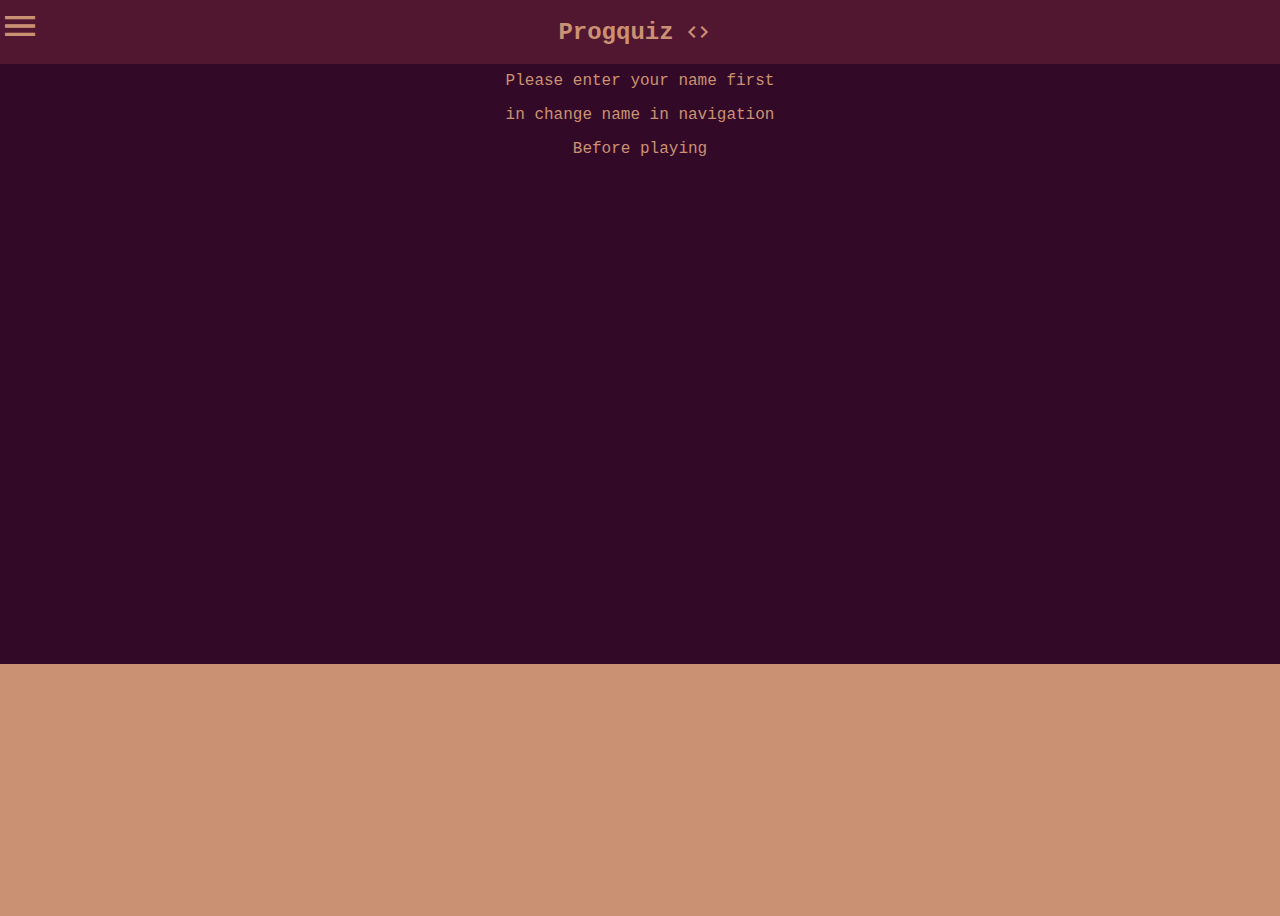
<file: index.html>
<!DOCTYPE html>
<html lang="en">

<head>
    <meta charset="UTF-8">
    <meta name="viewport" content="width=device-width, initial-scale=1.0">
    <title>PROGQUIZ</title>
    <script src="./script/jquery.js"></script>
    <link rel="stylesheet" href="./css/font.css">
    <link rel="stylesheet" href="./css/index.css">

</head>

<body>
    <div class="container">
        <div class="headerContainer">
            <div class="logo">
                <h2>Progquiz</h2>
                <i class="material-icons"> code </i>
            </div>
            <button class="navigationOpenButton">
                <i class="material-icons"> menu</i>
            </button>
        </div>
        <div class="navigation ">
            <button class="navigationCloseButton">
                <i class="material-icons"> close </i>
            </button>

            <ul>
                <li class="navigationItem">Home <i class="material-icons">home</i></li>
                <li class="navigationItem">Highscore <i class="material-icons">leaderboard</i></li>
                <li class="navigationItem">About <i class="material-icons"> info </i> </li>
                <li class="navigationItem">Changename <i class="material-icons"> autorenew </i> </li>
            </ul>
        </div>

        <div class="homeContainer subContainer active">
            <div class="warningNoUsername active">
                <p>Please enter your name first</p>
                <p>in change name in navigation</p>
                <p>Before playing </p>
            </div>
            <div class="playingWithUsername">
                <p class="playerName"></p>
                <p>Click PLAY to start playing games</p>
                <button class="playButton">PLAY</button>
            </div>
        </div>

        <div class="changeNameContainer subContainer">
            <h2>Change name</h2>

            <div class="inputNameContainer">
                <input maxlength=7 type="text" class="username" placeholder="Please enter username.">
                <button class="saveButton saveUsernamebutton">
                    <i class="material-icons">beenhere</i>
                </button>
            </div>

        </div>
        <div class="aboutContainer subContainer">
            <h2>This is Progquiz App</h2>
            <p>This application will help you to learn programming in a fun way.</p>
            <p>Please enter first your name in navigation Change name</p>
        </div>
        <div class="highscoreContainer subContainer">
            <h2>Highscore(Highest-Lowest)</h2>
            
            <button class="refreshButton"><i class="material-icons">autorenew</i></button>
            <div class="playerlistContainer">
                <div class="headerListContainer">
                    <div class="gameh game1">QuizGame</div>
                    <div class="gameh game2">Wackamole</div>
                    <div class="gameh game3">CompleteTheCode</div>
                    <div class="gameh game4">Game4</div>
                    <div class="gameh game5">Game5</div>
                </div>
                <div class="playerListContainer">
                    <div class="game1 gamep">
                        
                    </div>
                    <div class="game2 gamep">

                    </div>
                    <div class="game3 gamep">

                    </div>
                    <div class="game4 gamep">

                    </div>
                    <div class="game5 gamep">

                    </div>
                </div>
            </div>

        </div>

        <div class="gameLobby subContainer">
            <h2>Game List</h2>
            <div class="gameContainer">
                <button type="submit" class="quizGameButtongame" >Quiz Game</button>
                <button type="submit" class="wackAmoleButtongame">Wack a Mole</button>
                <button type="submit" class="completeCodegame">Complete the code</button>

            </div>
        </div>

    </div>

    <script src="script/index.js"></script>
    <script src="script/designScript.js"></script>

</body>

</html>
</file>
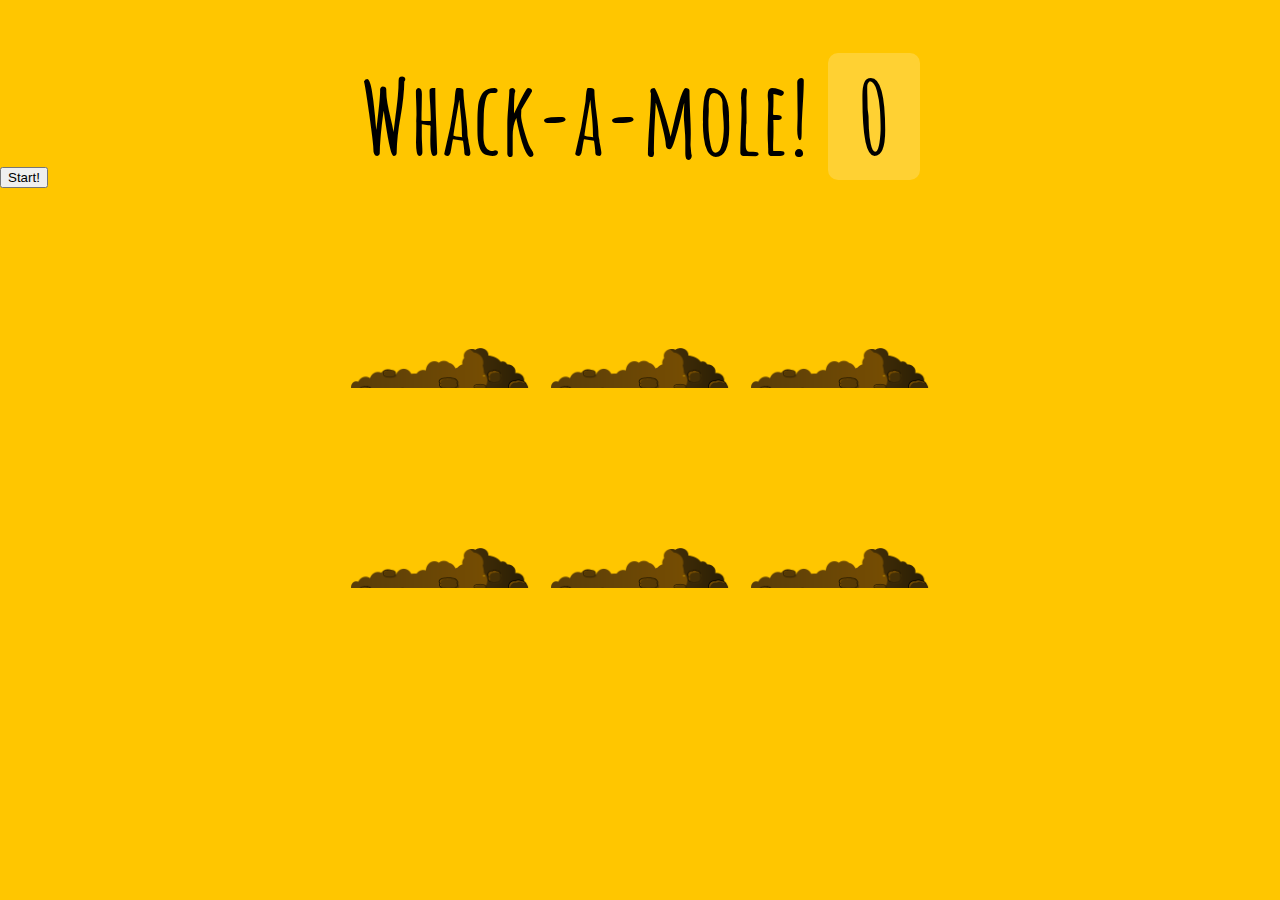
<file: Whack-a-mole-game-master/index.html>
<!DOCTYPE html>
<html lang="en">
  <head>
    <meta charset="UTF-8" />
    <title>Whack A Mole!</title>
    <link href="https://fonts.googleapis.com/css?family=Amatic+SC:400,700" rel="stylesheet" type="text/css" />
    <link rel="stylesheet" href="style.css" />
  </head>
  
  <body>
    <h1>Whack-a-mole! <span class="score">0</span></h1>
    <button onClick="startGame()">Start!</button>
    
    <div class="game">
      <div class="hole hole1">
        <div class="mole"></div>
      </div>
      <div class="hole hole2">  
        <div class="mole"></div>
      </div>
      <div class="hole hole3">
        <div class="mole"></div>
      </div>
      <div class="hole hole4">
        <div class="mole"></div>
      </div>
      <div class="hole hole5">
        <div class="mole"></div>
      </div>
      <div class="hole hole6">
        <div class="mole"></div>
      </div>
    </div>

    <script>
      const holes = document.querySelectorAll(".hole");
      const scoreBoard = document.querySelector(".score");
      const moles = document.querySelectorAll(".mole");
      let lastHole;
      let timeUp = false;
      let score = 0;
      function randomTime(min, max) {
        return Math.round(Math.random() * (max - min) + min);
      }
      function randomHole(holes) {
        const idx = Math.floor(Math.random() * holes.length);
        const hole = holes[idx];
        if (hole === lastHole) {
          console.log("Ah nah thats the same one bud");
          return randomHole(holes);
        }
        lastHole = hole;
        return hole;
      }
      function peep() {
        const time = randomTime(200, 1000);
        const hole = randomHole(holes);
        hole.classList.add("up");
        setTimeout(() => {
          hole.classList.remove("up");
          if (!timeUp) peep();
        }, time);
      }
      function startGame() {
        scoreBoard.textContent = 0;
        timeUp = false;
        score = 0;
        peep();
        setTimeout(() => (timeUp = true), 10000);
      }
      function bonk(e) {
        if (!e.isTrusted) return; // cheater!
        score++;
        this.parentNode.classList.remove("up");
        scoreBoard.textContent = score;
      }
      moles.forEach(mole => mole.addEventListener("click", bonk));
    </script>

  </body>
</html>
</file>
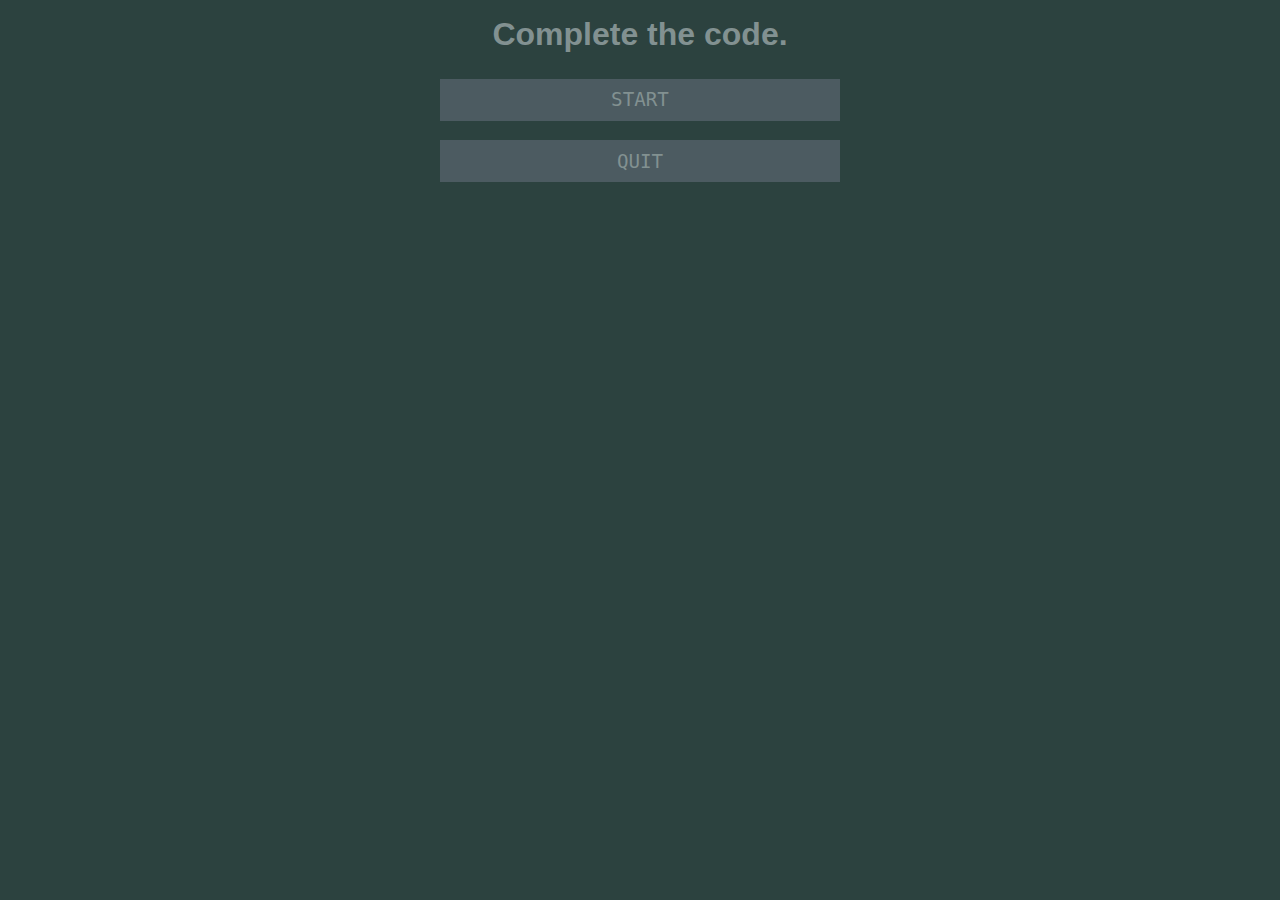
<file: CompleteCode/startGame.html>
<!DOCTYPE html>
<html lang="en">

<head>
    <meta charset="UTF-8">
    <meta name="viewport" content="width=device-width, initial-scale=1.0">
    <title>Complete The Code</title>
    <link rel="stylesheet" href="../css/font.css">
    <link rel="stylesheet" href="style.css">
    
    <script src="../script/jquery.js"></script>
    <script src="../script/questionBank.js"></script>
</head>

<body>


    <div class="container">
        <div class="questionContainer">
            <h2 class="questionNumber">Question number</h2>
            <div class="question">
            </div>
            <div class="mainQuestion">
                dsmadlaslidajijadsl <input placeholder="Enter Answer here." type="text"> adasds
            </div>
            <button class="nextButton"><i class="material-icons">
                    done_outline
            </i></button>
            <div class="answer">
            </div>
        </div>


        <div class="homeContainer active">
            <h1>Complete the code.</h1>
            <div class="buttonContainer">
                <button class="startButton">
                    START
                </button>
                <button class="buttonQuit">
                    QUIT
                </button>
            </div>
        </div>


        <div class="endContainer">
            <h1>Complete the code.</h1>
            <p class="finalScoretext">FInal Score</p>
            <div class="buttonContainer">
                <button>
                    RETRY
                </button>
                <button class="buttonQuit">
                    QUIT
                </button>
            </div>
        </div>


    </div>

    <script src="designScript.js"></script>
    <script src="script.js"></script>
</body>

</html>
</file>
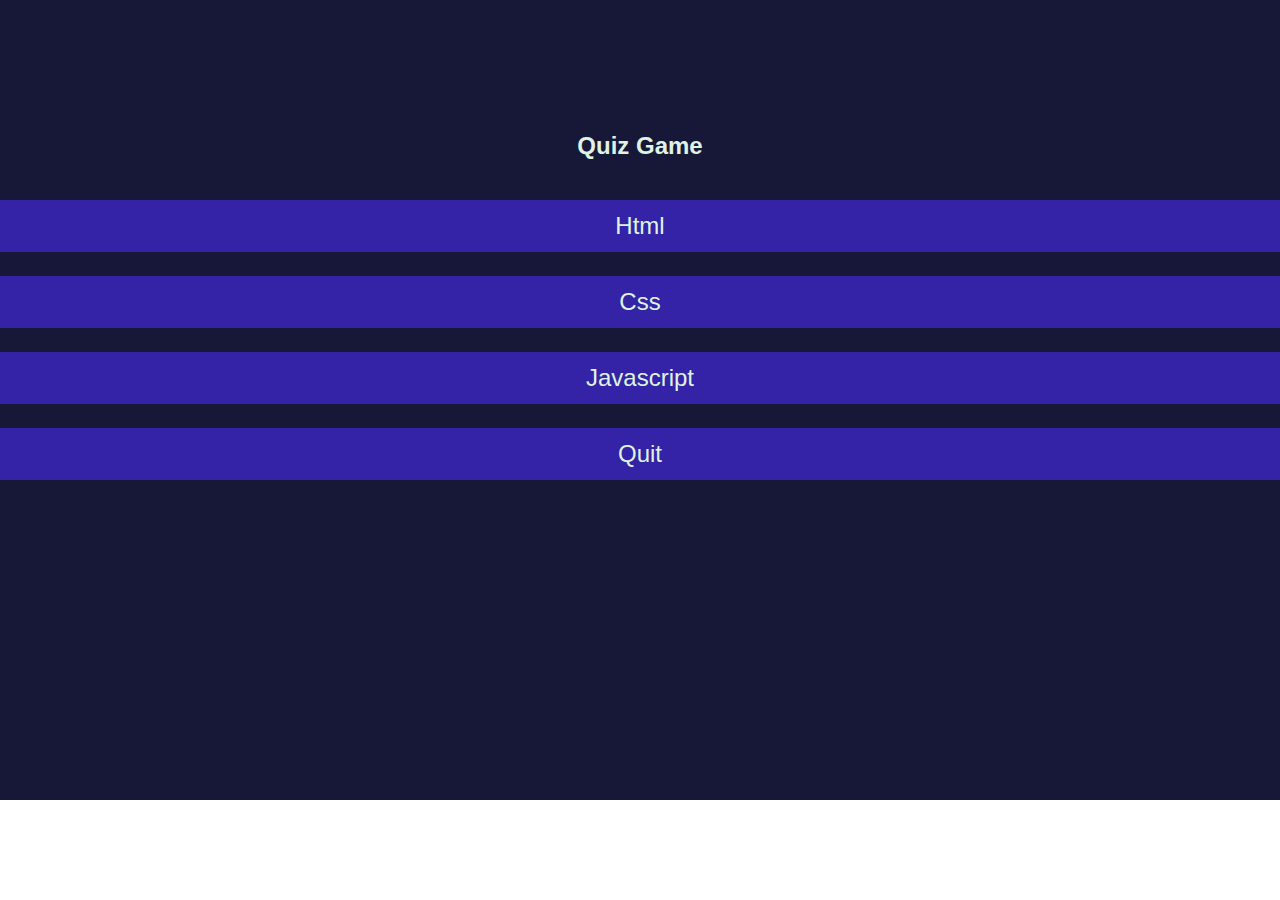
<file: Quizgame/startGame.html>
<!DOCTYPE html>
<html lang="en">
<head>
    <meta charset="UTF-8">
    <meta name="viewport" content="width=device-width, initial-scale=1.0">
    <title>Quiz Game</title>
    <link rel="stylesheet" href="../css/font.css">
    <link rel="stylesheet" href="style.css">
    <script src="../script/jquery.js"></script>
    <script src="../script/questionBank.js"></script>
</head>
<body>
    <div class="container">
        
        <div class="beginContainer active">
            <h2>Quiz Game</h2>
            <p class="welcomeScreen"></p>
            <div class="buttonContainer">
                <button class="htmlButton">Html</button>
                <button class="cssButton">Css</button>
                <button class="jscriptButton">Javascript</button>
                <button class="quizQuit">Quit</button>
            </div>
        </div>



        <div class="questionContainer ">
            <h2 class="questionCount">Question </h2>
            <p class="question">Lorem ipsum dolor sit amet consectetur adipisicing elit. Id modi magnam doloremque.</p>
            
            <div class="buttonContainer">
                <button class="choice choice1" data-number=1>Choice1</button>
                <button class="choice choice2" data-number=2>Choice2</button>
                <button class="choice choice3" data-number=3>Choice3</button>
                <button class="choice choice4" data-number=4>Choice4</button>
            </div>
        </div>

        
        <div class="endContainer">
            <h2 class="finalScore">Your Score</h2>
            <div class="buttonContainer">
                <button>RETRY</button>
                <button>QUIT</button>
            </div>
        </div>
    </div>

    <script src="designScript.js"></script>
    <script src="script.js"></script>
    
</body>
</html>
</file>
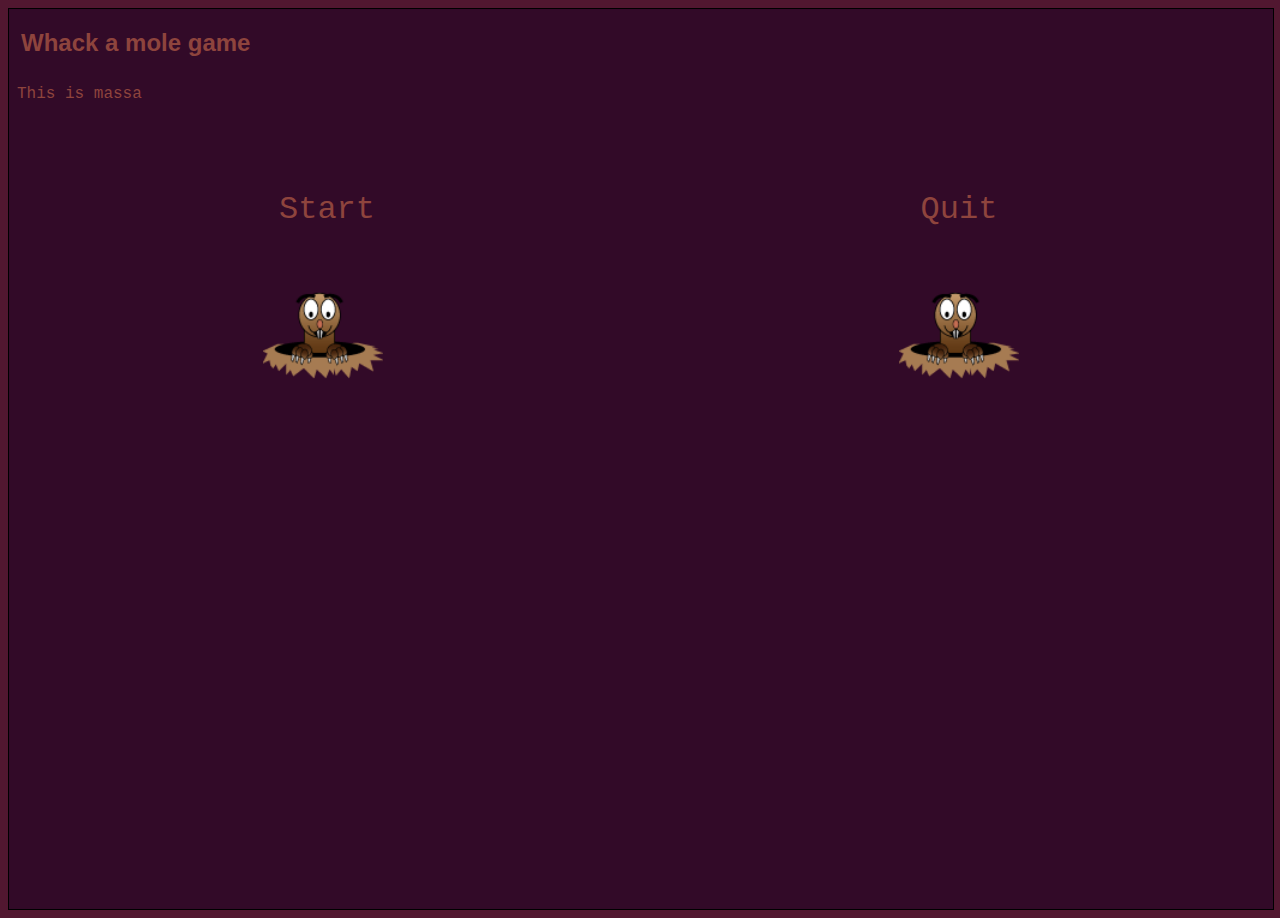
<file: whackamole/startGame.html>
<!DOCTYPE html>
<html lang="en">

<head>
    <meta content="text/html;charset=utf-8" http-equiv="Content-Type">
    <meta content="utf-8" http-equiv="encoding">

    <script src="../script/jquery.js"></script>
    <link rel="stylesheet" href="../css/font.css">
    <link rel="stylesheet" href="style.css">
    <script src="../script/questionBank.js"></script>
</head>

<body>
    <div class="container">

        <div class="homeContainer active">
            <div class="beginContainer active">
                <h2>Whack a mole game</h2>
                <p class="greetings">This is massa</p>
                <div class="moleContainer">
                    <div class="moleStart moleSub">
                        <p>Start</p>
                        <div class="molePic alive"></div>
                    </div>
                    <div class="moleQuit moleSub">
                        <p>Quit</p>
                        <div class="molePic alive"></div>
                    </div>
                </div>
            </div>

            <div class="endContainer">
                <h2>Whack a mole</h2>
                <p class="endScore">Your score</p>
                <div class="moleContainer">
                    <div class="moleStart moleSub">
                        <p>Retry</p>
                        <div class="molePic alive"></div>
                    </div>
                    <div class="moleQuit moleSub">
                        <p>Quit</p>
                        <div class="molePic alive"></div>
                    </div>
                </div>
            </div>
        </div>


        <div class="questionStatistic">
            <h2 class="question">
                Question
            </h2>
        </div>
        <div class="questionContainer">
            Lorem, ipsum dolor sit amet consectetur adipisicing elit. Consequatur consequuntur qui officia.
        </div>
        <div class="choices">
            <div class="choice choice1 " data-number=1>
                <div class="image alive"></div>
                <p>HTML LANG LAMKA</p>
            </div>
            <div class="choice choice1" data-number=2>
                <div class="image alive"></div>
                <p>HTML LANG LAMKA</p>
            </div>
            <div class="choice choice1" data-number=3>
                <div class="image alive"></div>
                <p>HTML LANG LAMKA</p>
            </div>
            <div class="choice choice1" data-number=4>
                <div class="image alive"></div>
                <p>HTML LANG LAMKA</p>
            </div>
        </div>
        <div class="finishedContainer ">
            <button class="closeButton"><i class="material-icons">close</i></button>
        </div>

        <div class="resultContainer">
            <h2 class="headingResultContainer"></h2>
        </div>

    </div>

    <script src="script.js"></script>
</body>

</html>
</file>
<file: css/font.css>
@font-face{
  font-family: 'Ubuntu', sans-serif;
  src: url(/css/fonts/Ubuntu-Regular.ttf);
}
@font-face{
  font-family: 'Ubuntu Mono', monospace;
  src: url(/css/fonts/UbuntuMono-Regular.ttf);
}
@font-face{
  font-family: 'Fjalla One', sans-serif;
  src: url(/css/fonts/FjallaOne-Regular.ttf);
}
@font-face{
  font-family: 'Balsamiq Sans', cursive;
  src: url(/css/fonts/BalsamiqSans-Bold.ttf);
}
:root{
    --font1 : 'Ubuntu', sans-serif;
    --font2 : 'Ubuntu Mono', monospace;
    --font3 : 'Fjalla One', sans-serif;
    --font4 : 'Balsamiq Sans', cursive;


    --color1 : #320A28;
    --color2 : #511730;
    --color3 : #8E443D;
    --color4 : #CB9173;
    --color5 : #E0D68A;
}
@font-face {
    font-family: 'Material Icons';
    font-style: normal;
    font-weight: 400;
    src: url(https://example.com/MaterialIcons-Regular.eot); /* For IE6-8 */
    src: local('Material Icons'),
      local('MaterialIcons-Regular'),
      url(./MaterialIcons-Regular.ttf) format('truetype');
  }


  .material-icons {
    font-family: 'Material Icons';
    font-weight: normal;
    font-style: normal;
    font-size: 24px;  /* Preferred icon size */
    display: inline-block;
    line-height: 1;
    text-transform: none;
    letter-spacing: normal;
    word-wrap: normal;
    white-space: nowrap;
    direction: ltr;
  
    /* Support for all WebKit browsers. */
    -webkit-font-smoothing: antialiased;
    /* Support for Safari and Chrome. */
    text-rendering: optimizeLegibility;
  
    /* Support for Firefox. */
    -moz-osx-font-smoothing: grayscale;
  
    /* Support for IE. */
    font-feature-settings: 'liga';
  }
</file>
<file: css/index.css>
*{
    margin: 0;
    padding: 0;
}
body{
    background: var(--color4);
}
.container{
    position: relative;
}
.container .headerContainer{
    background: var(--color2);
    color: var(--color4);
    position: relative;
}
.container .headerContainer button{
    background: transparent;
    border: none;
    position: absolute;
    left: 0;
    top: 10%;
}
.container .headerContainer button i{
    color: var(--color4);
    font-size: 2.5rem;
}

.container .headerContainer .logo{
    padding: 0.5em;
    display: flex;
    align-items: center;
    justify-content: center;
    font-family: var(--font2);
}
.container .headerContainer .logo i{
    padding: 0.5em;
}
.container .navigation{
    z-index: 2;
    background: var(--color3);
    color: var(--color1);
    width: max-content;
    padding: 0.5em;
    height: 100vh;
    position: absolute;
    top: 0;
    left: -100%;
    transition: 200ms ease-out;
}
.container .navigation.active{
    left: 0;
    transition: 200ms ease-out;
}
.container .navigation button{
    background: transparent;
    border: none;
    position: absolute;
    right: 5%;
    color: var(--color1);
}
.container .navigation button i{
    font-size: 2.2rem;
}
.container .navigation button:hover{
    cursor: pointer;
}

.container .navigation ul{
    margin-top: 2em;
    list-style-type: none;
    font-family: var(--font2);
    font-size: 2rem;

}
.container .navigation ul li{
    padding: 0.5em;
    text-align: center;
}
.container .navigation ul li:hover{
    background: var(--color1);
    color: var(--color3);
    cursor: pointer;
}
.container .subContainer{
    width: 100%;
    height: 600px;
    background: var(--color1);
}
.container .homeContainer{
    text-align: center;
    transform: scale(0);
    display: none;
    
}
.container .homeContainer.active{
    transform: scale(1);
    display: block;
}
.container .homeContainer h2{
    font-family: var(--font2);
    color: var(--color4);
    padding: 0.5em;
}
.container .homeContainer p{
    font-family: var(--font2);
    color: var(--color4);
    padding: 0.5em;
}

.container .homeContainer .warningNoUsername{
    display: none;
}
.container .homeContainer .warningNoUsername.active{
    display: block;
}
.container .homeContainer .playingWithUsername{
    display: none;
}
.container .homeContainer .playingWithUsername.active{
    display: block;
}

.container .gameLobby{
    display: none;
}
.container .gameLobby .gameContainer{
    display: flex;
    flex-direction: column;
    
}

.container .gameLobby.active{
    display: block;
}

.container .gameLobby h2{
    padding: 0.5em;
    font-family: var(--font1);
    color: var(--color3);
}

.container .gameLobby .gameContainer > button{
    font-family: var(--font2);
    padding: 0.5em;
    font-size: 1.2rem;
    margin-top: 0.5em;
    background: var(--color2);
    color: var(--color4);
    border: none;
    transition: 500ms ease-out;
}
.container .gameLobby .gameContainer > button:hover{
    cursor: pointer;
    transition: 500ms ease-out;
    background: var(--color4);
    color: var(--color2);
}
.container .changeNameContainer{
    transform: scale(0);
    display: none;
}
.container .changeNameContainer.active{
    transform: scale(1);
    display: block;
}
.container .changeNameContainer h2{
    color: var(--color4);
    font-family: var(--font2);
    padding: 0.5em;
}
.container .changeNameContainer .inputNameContainer{
    margin-top: 3em;
    display: flex;
    justify-content: center;
    align-items: center;
    width: 100%;
    border-radius: 0.5em;
}
.container .changeNameContainer .inputNameContainer input{
    width: 200px;
    padding: 0.5em;
    font-size: 1.2rem;
    border: none;
    background: var(--color4);
    color: var(--color1);
}
.container .changeNameContainer .inputNameContainer button{
    background: transparent;
    border: none;
    padding: 0.5em;
}
.container .changeNameContainer .inputNameContainer button:hover{
    cursor: pointer;
}
.container .changeNameContainer .inputNameContainer button i{
    color: var(--color4);
    font-size: 2rem;
}


.container .aboutContainer{
    display: none;
}
.container .aboutContainer.active{
    display: block;
}
.container .aboutContainer h2{
    color: var(--color4);
    font-family: var(--font2);
    padding: 0.5em;
}
.container .aboutContainer p{
    font-family: var(--font2);
    color: var(--color4);
    padding: 0.5em;
}
.container .subContainer{
    display: none;
}
.container .subContainer.active{
    display: block;
}



.container .highscoreContainer{

}
.container .highscoreContainer .headerListContainer{
    display: flex;
    font-size: 1.2rem;
    font-family: var(--font2);
    color: var(--color3);
    width: 100%;
    justify-content: center;
    margin: 0.5em 0;
}
.container .highscoreContainer .headerListContainer > div{
    width: 120px;
    text-align: center;
    overflow: scroll;
}
.container .highscoreContainer .playerListContainer{
    display: flex;
    justify-content: center;
    width: 100%;
    color: var(--color2);
    background: var(--color3);
    height: 600px;
}

    
.container .highscoreContainer .playerListContainer > div{
    width: 120px;
    text-align: center;
    font-family: var(--font1);
    display: flex;
    flex-direction: column;   
}




.container .highscoreContainer h2{
    font-family: var(--font2);
    color: var(--color4);
    padding: 0.5em;
    text-align: center;
}







.container .displayingGameContainer{
    width: 100%;
    height: 800px;
    position: absolute;
    top: 0;
    background: var(--color2);
    display: none;
}

.container .displayingGameContainer.active{
    display: block;
}
</file>
<file: Whack-a-mole-game-master/style.css>
html {
  box-sizing: border-box;
  font-size: 10px;
  background: #ffc600;
}
*,
*:before,
*:after {
  box-sizing: inherit;
}
body {
  padding: 0;
  margin: 0;
  font-family: "Amatic SC", cursive;
}
h1 {
  text-align: center;
  font-size: 10rem;
  line-height: 1;
  margin-bottom: 0;
}
.score {
  background: rgba(255, 255, 255, 0.2);
  padding: 0 3rem;
  line-height: 1;
  border-radius: 1rem;
}
.game {
  width: 600px;
  height: 400px;
  display: flex;
  flex-wrap: wrap;
  margin: 0 auto;
}
.hole {
  flex: 1 0 33.33%;
  overflow: hidden;
  position: relative;
}
.hole:after {
  display: block;
  background: url("dirt.png") bottom center no-repeat;
  background-size: contain;
  content: "";
  width: 100%;
  height: 70px;
  position: absolute;
  z-index: 2;
  bottom: -30px;
}
.mole {
  background: url("mole.png") bottom center no-repeat;
  background-size: 60%;
  position: absolute;
  top: 100%;
  width: 100%;
  height: 100%;
  transition: all 0.4s;
}
.hole.up .mole {
  top: 0;
}
.btn {
  border-radius: 30px;
  background-color: black;
  text-decoration: none;
  font: 200;
  font-family: Arial, Helvetica, sans-serif;
  color: blanchedalmond;
  padding: 14px 40px;
}
</file>
<file: CompleteCode/style.css>
*{
    margin: 0;
    padding: 0;
    box-sizing: border-box;
}

:root{
    --color1 : #2C423F;
    --color2 : #949B96;
    --color3 : #829191;
    --color4 : #4C5B61;
    --color5 : #C5C5C5;
}

.container{
    
}
.container h2{
   padding: 0.5em 0;
}
.container .questionContainer{
    font-family: var(--font1);
    font-size: 1.2rem;
    height: 100vh;
    width: 100%;
    background: var(--color2);
    color: var(--color1);
    display: none;
}
.container .questionContainer.active{
    display: block;
}
.container .questionContainer .question{
    padding: 0.5em 0;
}

.container .questionContainer .mainQuestion input{
    font-family: var(--font2);
    padding: 0.5em;
    font-size: 1.2rem;
    color: var(--color2);
    border: none;
    background: var(--color1);
}
.container .questionContainer button{
    font-size: 1.2rem;
    padding: 0.5em 1em;
    background: var(--color1);
    border: none;
    border-radius: 0.5em;
    margin: 1em 0;

}
.container .questionContainer button i{
    color: var(--color2);
    
}
.container .questionContainer button:hover{
    background: var(--color4);
    cursor: pointer;
    
}

.container .homeContainer{
    background: var(--color1);
    height: 100vh;
    display: flex;
    flex-direction: column;
    align-items: center;
    justify-content: center;
    display: none;
}
.container .homeContainer.active{
    display: block;
}
.container .homeContainer h1{
    padding: 0.5em;
    text-align: center;
    font-family: var(--font3);
    color: var(--color3);
}
.container .homeContainer .buttonContainer{
    display: flex;
    flex-direction: column;
    width: 400px;
    justify-content: center;
    margin: 0 auto;
} 
.container .homeContainer .buttonContainer button{
    padding: 0.5em;
    font-size: 1.2rem;
    font-family: var(--font2);
    background: var(--color4);
    border: none;
    margin: 0.5em 0;
    color: var(--color3);
} 
.container .homeContainer .buttonContainer button:hover{
    background: var(--color3);
    color: var(--color4);
    cursor: pointer;
}


.container .endContainer{
    background: var(--color1);
    height: 100vh;
    display: flex;
    flex-direction: column;
    align-items: center;
    justify-content: center;
    display: none;
}
.container .endContainer.active{
    display: block;
}
.container .endContainer h1{
    padding: 0.5em;
    text-align: center;
    font-family: var(--font3);
    color: var(--color3);
}
.container .endContainer .buttonContainer{
    display: flex;
    flex-direction: column;
    width: 400px;
    justify-content: center;
    margin: 0 auto;
} 
.container .endContainer .buttonContainer button{
    padding: 0.5em;
    font-size: 1.2rem;
    font-family: var(--font2);
    background: var(--color4);
    border: none;
    margin: 0.5em 0;
    color: var(--color3);
} 
.container .endContainer .buttonContainer button:hover{
    background: var(--color3);
    color: var(--color4);
    cursor: pointer;
}
</file>
<file: Quizgame/style.css>
*{
    margin: 0;
    padding: 0;
}
:root{
    --color1  : #171738;
    --color2  : #2E1760;
    --color3  : #3423A6;
    --color4  : #7180B9;
    --color5  : #DFF3E4;
    --color6  : #2BC016;
}
.container{
    font-family: var(--font3);
    width: 100%;
    height: 800px;
    background: var(--color2);
    position: relative;
}   
.container > div{
    position: absolute;
    top: 0;
}

.container .beginContainer{
    width: 100%;
    height: 100%;
    background: var(--color1);
    display: none;
}

.container .beginContainer.active{
    display: flex;
    flex-direction: column;
}

.container .beginContainer h2{
    padding: 0.5em;
    color: var(--color5);
    margin-top: 5em;
    text-align: center;
    z-index: 1;
}
.container .beginContainer p{
    color :var(--color5);
    font-family: var(--font3);
    padding: 0.5em;
}

.container .buttonContainer{
    display: flex; 
    flex-direction: column;
    
}
.container .buttonContainer button{
    background: var(--color3);
    border: none;
    color : var(--color5);
    font-family: var(--font3);
    font-size: 1.5rem;
    padding: 0.5em;
    margin: 0.5em 0;
    transition: 200ms ease-out;
}
.container .buttonContainer > .choice.correct{
    background: var(--color6);
}

.container .buttonContainer button:hover{
    color : var(--color3);
    background: var(--color5);
    transition: 200ms ease-out;
}









.container .questionContainer{
    display: none;
    width: 100%;
}   
.container .questionContainer.active{
    display: block;
}
.container .questionContainer h2{
    color: var(--color5);
    padding: 0.5em;
    margin-top: 2em;
}
.container .questionContainer p{
    font-family: --var(font4);
    color: var(--color5);
    padding: 0.5em;
}













.container .endContainer{
    display: none;
    width: 100%;
}
.container .endContainer h2{
    margin: 2em 0;

}
.container .endContainer.active{
    display: block;
}
</file>
<file: whackamole/style.css>
body{
    background: var(--color2);
}
.container{
    width: 100%;
    border: 1px solid black;
    height: 100vh;
    background: var(--color5);
    position: relative;
}

.container .homeContainer{
    position: absolute;
    top: 0;
    width: 100%;
    height: 100%;
    background: var(--color1);
    display: none;
}
.container .homeContainer.active{
    display: block;
}






.container .homeContainer .beginContainer{
    display: none;
}
.container .homeContainer .beginContainer.active{
    display: block;
}
.container .homeContainer .beginContainer h2{
    font-family: var(--font1);
    padding-left: 0.5em;
    color: var(--color3);
}
.container .homeContainer .beginContainer p{
    font-family: var(--font2);
    padding: 0.5em;
    color: var(--color3);
}
.container .homeContainer .beginContainer .moleContainer{
    display: flex;
    flex-direction: row;
    justify-content: space-around;
}
.container .homeContainer .beginContainer .moleContainer .moleSub{
    padding: 1em;
    text-align: center;

}
.container .homeContainer .beginContainer .moleContainer .moleSub:hover{
    background: var(--color2);
    border-radius: 0.5em;
}
.container .homeContainer .beginContainer .moleContainer .moleSub p{
    font-size: 2rem;
}
.container .homeContainer .beginContainer .moleContainer .moleSub .molePic{
    width: 120px;
    height: 120px;
}
.container .homeContainer .beginContainer .moleContainer .moleStart .molePic.alive{
    background: url(./image/mole-alive.png);
    background-position: center;
    background-size: contain;
}
.container .homeContainer .beginContainer .moleContainer .moleStart .molePic.dead{
    background: url(./image/mole-dead.png);
    background-repeat: no-repeat    ;
    background-position: center;
    background-size: cover;
}
.container .homeContainer .beginContainer .moleContainer .moleQuit .molePic.alive{
    background: url(./image/mole-alive.png);
    background-position: center;
    background-size: contain;
}
.container .homeContainer .beginContainer .moleContainer .moleQuit .molePic.dead{
    background: url(./image/mole-alive.png);
    background-position: center;
    background-size: contain;
}





.container .homeContainer .endContainer{
    display: none;
}
.container .homeContainer .endContainer.active{
    display: block;
}
.container .homeContainer .endContainer h2{
    font-family: var(--font1);
    padding-left: 0.5em;
    color: var(--color3);
    font-size: 1.5rem;
}
.container .homeContainer .endContainer p{
    font-family: var(--font2);
    padding: 0.5em;
    font-size: 2rem;
    color: var(--color3);
}
.container .homeContainer .endContainer .moleContainer{
    display: flex;
    flex-direction: row;
    justify-content: space-around;
}
.container .homeContainer .endContainer .moleContainer .moleSub{
    padding: 1em;
    text-align: center;

}
.container .homeContainer .endContainer .moleContainer .moleSub:hover{
    background: var(--color2);
    border-radius: 0.5em;
}
.container .homeContainer .endContainer .moleContainer .moleSub p{
    font-size: 2rem;
}
.container .homeContainer .endContainer .moleContainer .moleSub .molePic{
    width: 120px;
    height: 120px;
}
.container .homeContainer .endContainer .moleContainer .moleStart .molePic.alive{
    background: url(./image/mole-alive.png);
    background-position: center;
    background-size: contain;
}
.container .homeContainer .endContainer .moleContainer .moleStart .molePic.dead{
    background: url(./image/mole-dead.png);
    background-repeat: no-repeat    ;
    background-position: center;
    background-size: cover;
}
.container .homeContainer .endContainer .moleContainer .moleQuit .molePic.alive{
    background: url(./image/mole-alive.png);
    background-position: center;
    background-size: contain;
}
.container .homeContainer .endContainer .moleContainer .moleQuit .molePic.dead{
    background: url(./image/mole-alive.png);
    background-position: center;
    background-size: contain;
}








.container .question{
    font-family: var(--font2);
    color: var(--color3);
    font-size: 2rem;
}
.container .questionContainer{
    font-family: var(--font1);
    color: var(--color1);
    font-size: 2rem;
}

.container .choices{
    display: flex;
    flex-wrap: wrap;
    justify-content: center;
    align-items: center;
}
.container .choices .choice{
    padding: 1em;
    display: flex;
    flex-direction: column;
    justify-content: center;
    align-items: center;
}
.container .choices .choice:hover{
    cursor: pointer;
}
.container .choices .choice .image.alive{
    background: url("./image/mole-alive.png");
    background-position: center;
    background-size: contain;
}
.container .choices .choice .image.dead{
    background: url("./image/mole-dead.png");
    background-position: center;
    background-size: cover;
}
.container .choices .choice .image{
    width: 120px;
    height: 120px;

}
.container .choices .choice p{
    font-size: 2rem;
    font-family: var(--font2);
    color: var(--color3);
    text-align: center;
}
.container .finishedContainer{
    position: absolute;
    top: 0;
    height: 100%;
    background: var(--color1);
    width: 100%;
    transform: scale(0);
    transition: 500ms ease-out;
}
.container .finishedContainer.active{
    transform: scale(1);
    transition: 500ms ease-out;
}
.container .finishedContainer button{
    position: absolute;
    right: 0;
    background: transparent;
    color: var(--color3);
    border: none;
}
.container .finishedContainer button i{
    font-size: 2.5rem;
}
</file>
